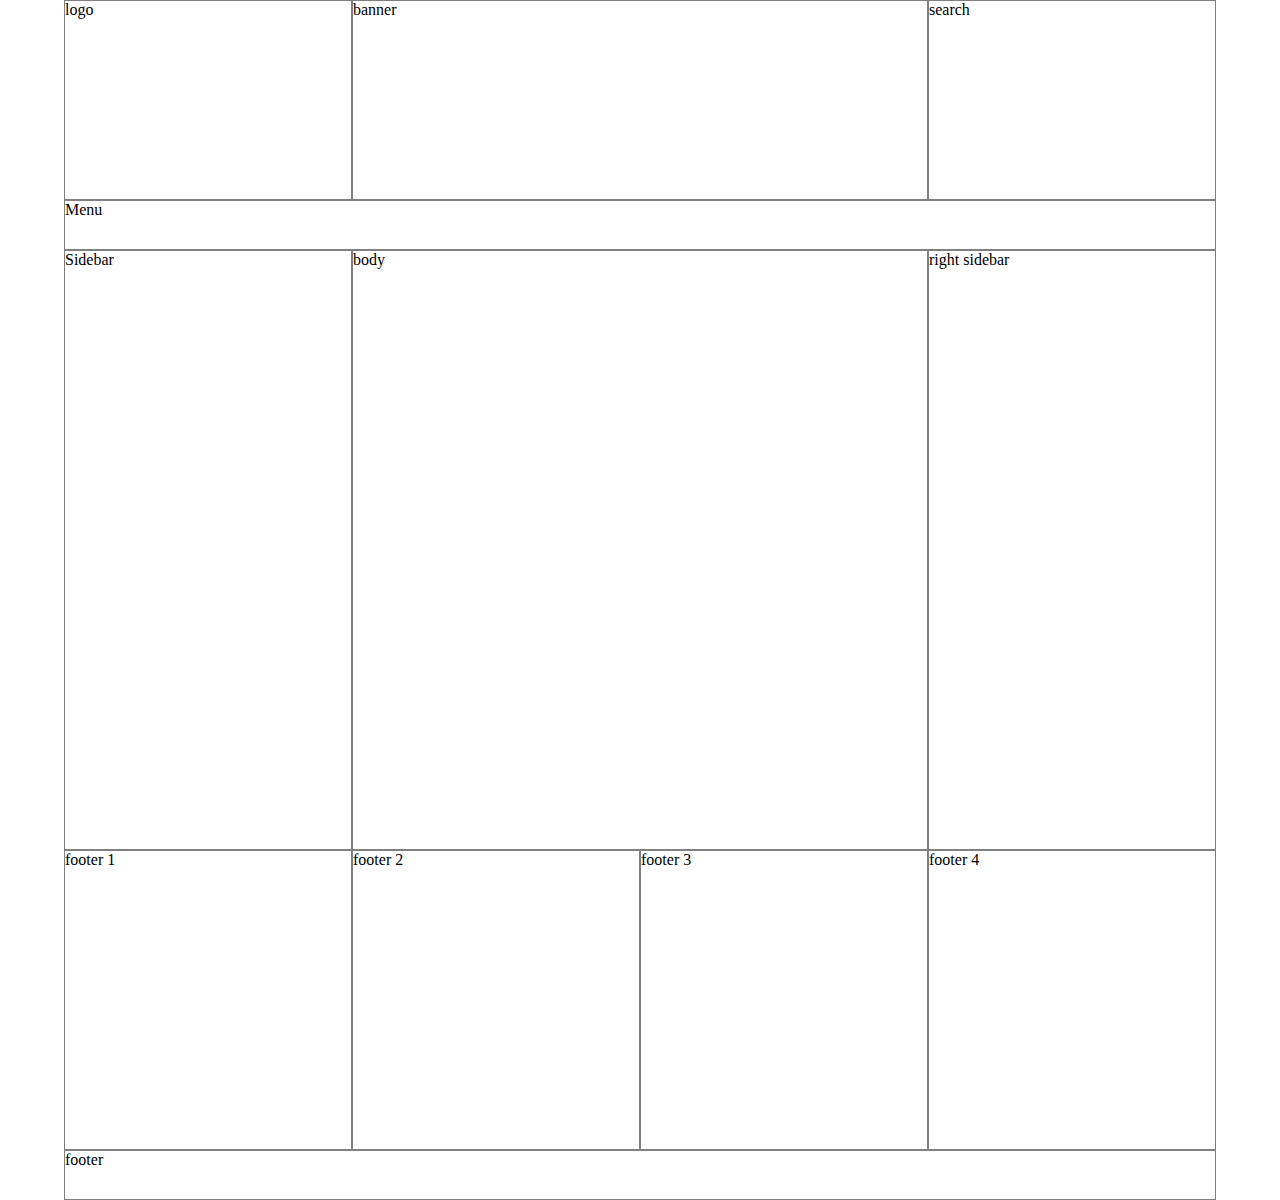
<file: index.html>
<!DOCTYPE html>
<html lang="en">
<head>
    <meta charset="UTF-8">
    <title> Day 5 </title>
    <link rel="stylesheet" href="css/style.css">
</head>
<body>
    <section>
        <div class="container">
            <div class="row position-relative">
                <div class="col-3 col-m6 header-height">logo</div>
                <div class="col-6 col-m12 header-height">banner</div>
                <div class="col-3 col-m6 header-height search-div"> search </div>
            </div>
        </div>
    </section>

    <section>
        <div class="container">
            <div class="row">
                <div class="col-12 menu-height"> Menu </div>
            </div>
        </div>
    </section>

    <section>
        <div class="container">
            <div class="row">
                <div class="col-3 col-m4  body-height">Sidebar</div>
                <div class="col-6 col-m8 body-height"> body </div>
                <div class="col-3  body-height d-none"> right sidebar </div>
            </div>
        </div>
    </section>

    <section>
        <div class="container">
            <div class="row">
                <div class="col-3 col-m6 big-footer-height">footer 1</div>
                <div class="col-3 col-m6 big-footer-height">footer 2</div>
                <div class="col-3 col-m6 big-footer-height">footer 3</div>
                <div class="col-3 col-m6 big-footer-height">footer 4</div>
            </div>
        </div>
    </section>

    <section>
        <div class="container">
            <div class="row">
                <div class="col-12 footer-height">footer</div>
            </div>
        </div>
    </section>

</body>
</html>
</file>
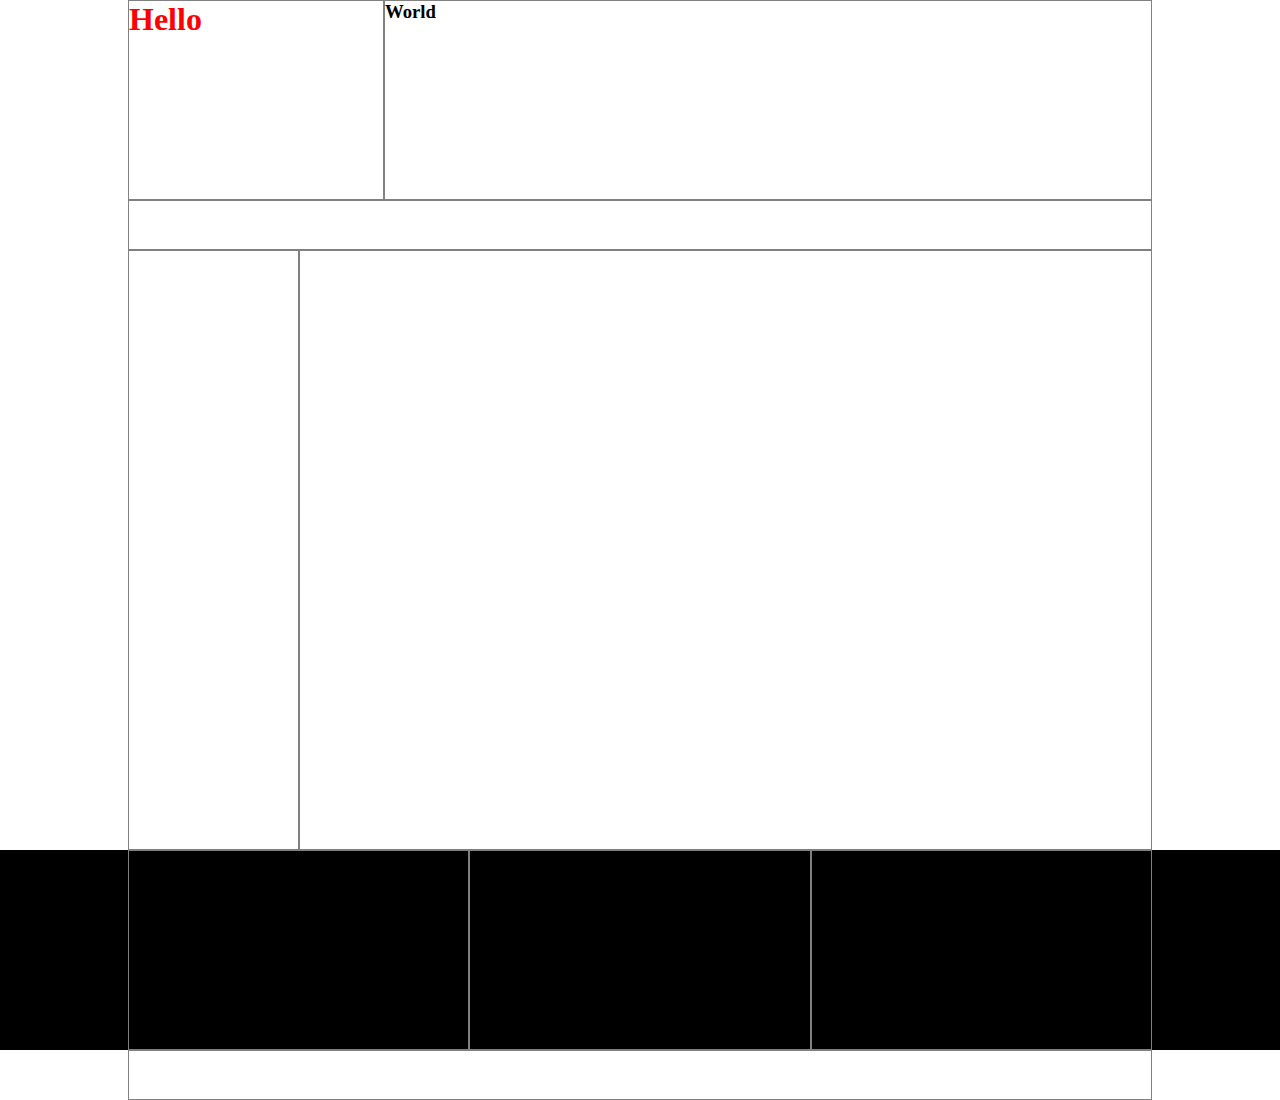
<file: day4/index.html>
<!DOCTYPE html>
<html lang="en">
<head>
    <meta charset="UTF-8">
    <link rel="stylesheet" href="css/style.css">
    <title>  Add css </title>
</head>
<body>
   <section>
   <div class="container">
       <div class="row">
           <div class="col-3 h-200">
             <h1 class="heading">  Hello </h1>
           </div>
           <div class="col-9 h-200">
               <h3>World </h3>
           </div>
       </div>
   </div>
   </section>


  <section>
   <div class="container">
       <div class="row">
           <div class="col-12 h-50"> </div>
       </div>

   </div>
  </section>

   <section>
       <div class="container">
           <div class="row">
               <div class="col-2 h-600"> </div>
               <div class="col-10 h-600"> </div>
           </div>

       </div>
   </section>





   <section class="bg-black">
   <div class="container">
    <div class="row">
        <div class="col-4 h-200"> </div>
        <div class="col-4 h-200"> </div>
        <div class="col-4 h-200"> </div>

    </div>
   </div>
   </section>

   <section>
   <div class="container">

       <div class="row">

        <div class="col-12 h-50"> </div>

    </div>
   </div>
   </section>




</body>
</html>
</file>
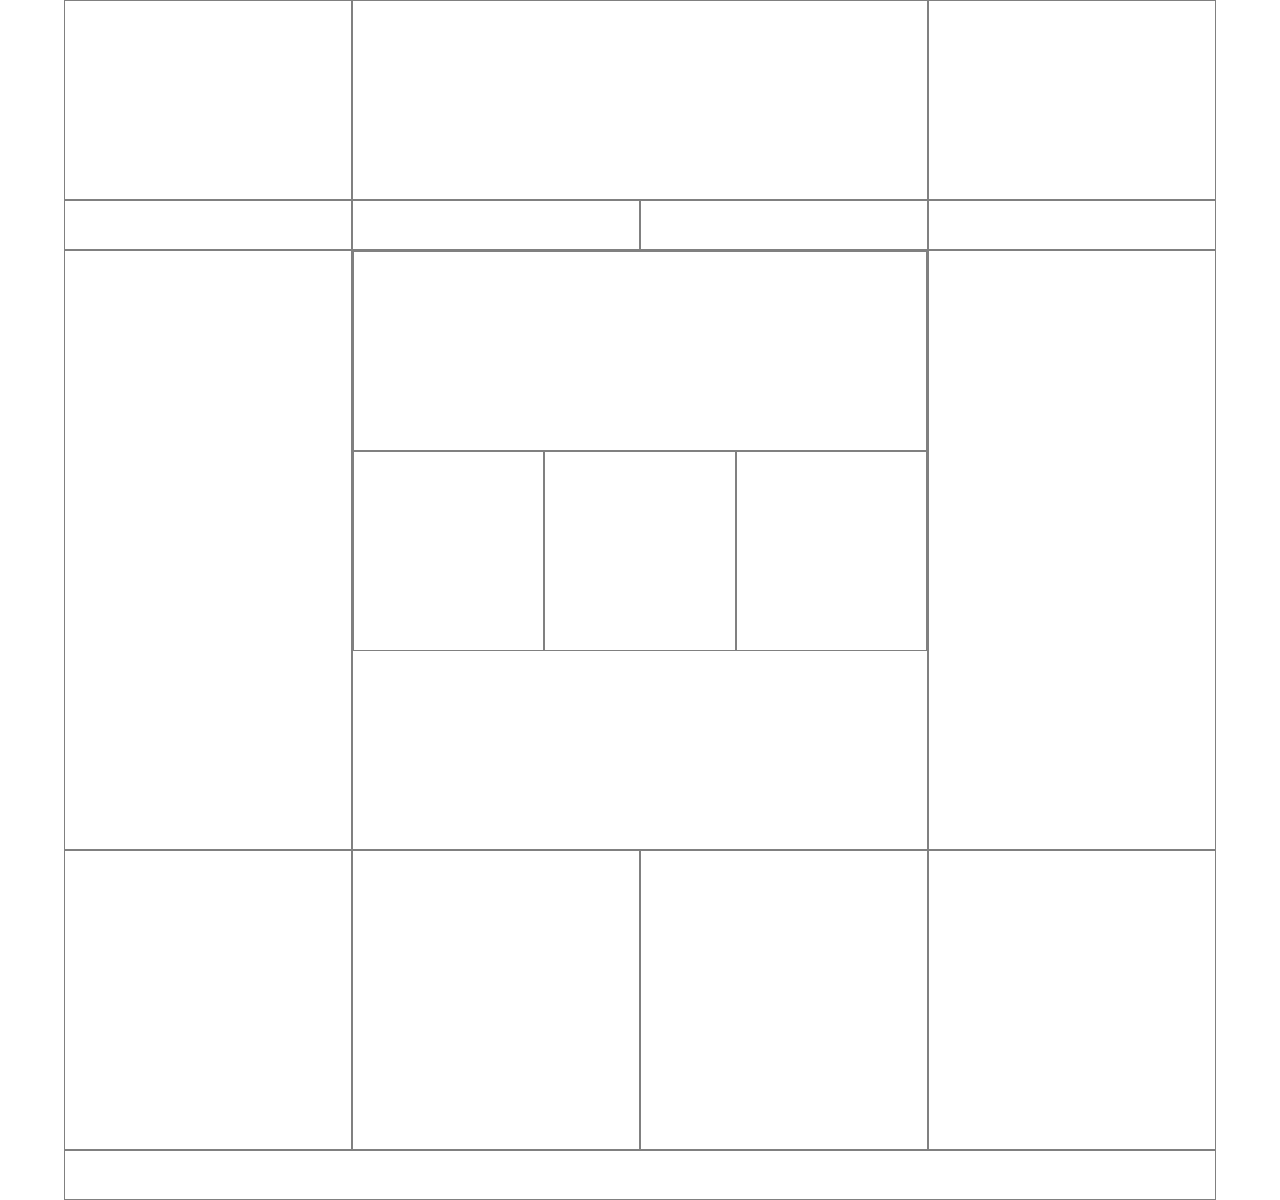
<file: layout.html>
<!DOCTYPE html>
<html lang="en">
<head>
    <meta charset="UTF-8">
    <title>Title</title>
    <link rel="stylesheet" href="css/style.css" >
</head>
<body>
    <section>
        <div class="container">
            <div class="row">
                <div class="col-3 header-height"></div>
                <div class="col-6 header-height"></div>
                <div class="col-3 header-height"></div>

            </div>
        </div>
    </section>

    <section>
        <div class="container">
            <div class="row">
                <div class="col-3 menu-height"></div>
                <div class="col-3 menu-height "></div>
                <div class="col-3 menu-height "></div>
                <div class="col-3 menu-height"></div>

            </div>
        </div>
    </section>

    <section>
        <div class="container">
            <div class="row">
                <div class="col-3 body-height">
                </div>
                <div class="col-6 body-height">
                    <div class="row">
                        <div class="col-12 h-200"></div>
                    </div>
                    <div class="row">
                        <div class="col-4 h-200"></div>
                        <div class="col-4 h-200"></div>
                        <div class="col-4 h-200"></div>
                    </div>
                    <div class="row"></div>
                </div>
                <div class="col-3 body-height"></div>

            </div>
        </div>
    </section>

    <section>
        <div class="container">
            <div class="row">
                <div class="col-3 big-footer-height"></div>
                <div class="col-3 big-footer-height "></div>
                <div class="col-3 big-footer-height "></div>
                <div class="col-3 big-footer-height "></div>
            </div>
        </div>
    </section>

    <section>
        <div class="container">
            <div class="row">
                <div class="col-12 footer-height"></div>

            </div>
        </div>
    </section>

</body>
</html>
</file>
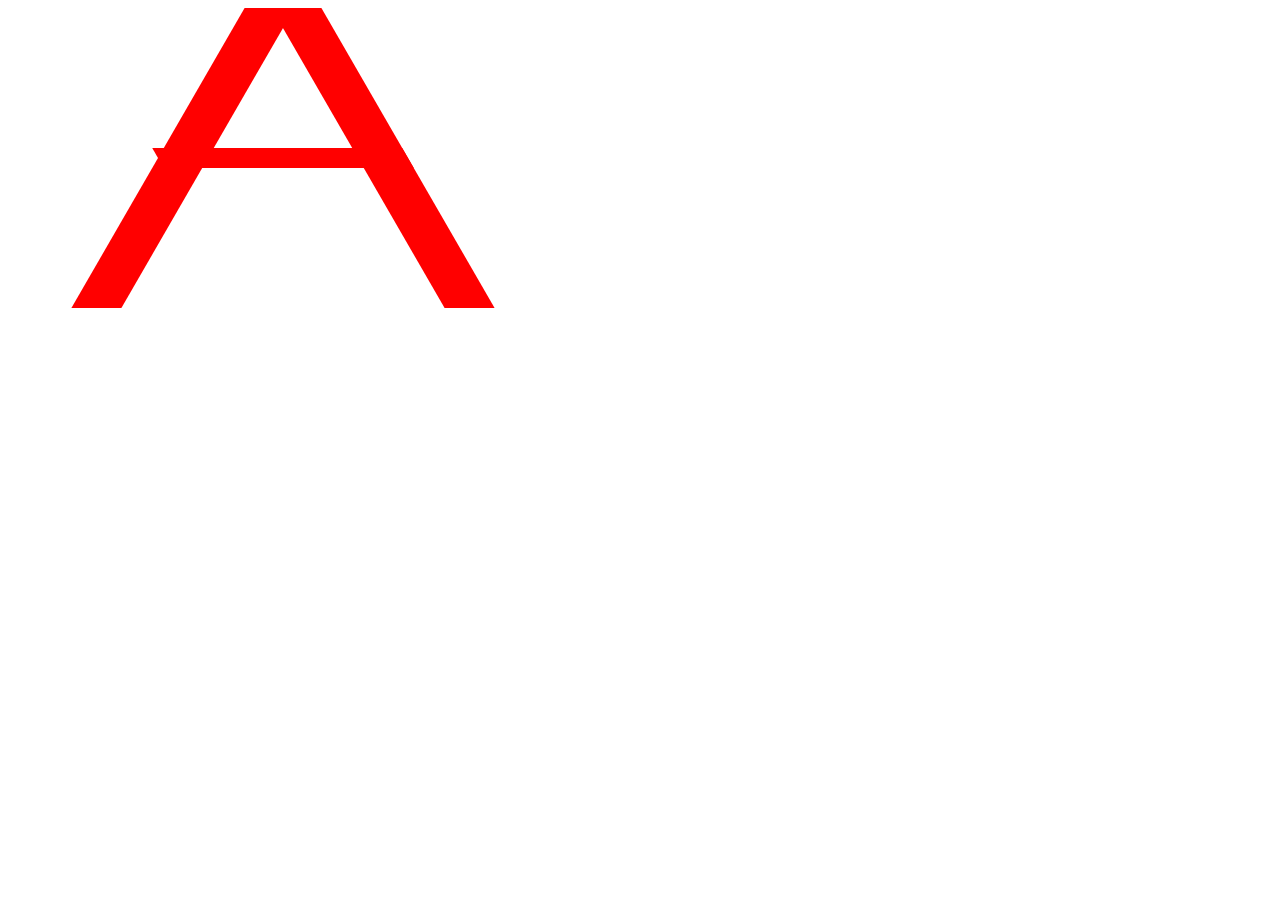
<file: position.html>
<!DOCTYPE html>
<html lang="en">
<head>
    <meta charset="UTF-8">
    <title>Position</title>
    <style>
        .div-one{
            /*height: 300px;*/
            /*width: 300px;*/
            /*background-color: red;*/
            /*position: sticky;*/
            /*top: 0px;*/
            /*position: fixed;*/
            /*position: absolute;*/
            /*top: 0px;*/
            /*right: 0px;*/
            height: 600px;
            width: 900px;
            background-color: green;
            position: relative;
            margin-top: 20px;
        }
        .div-two{
            /*height: 200px;*/
            /*width: 200px;*/
            /*background-color: green;*/
            /*position: absolute;
            /*right:0px;*/
            height: 400px;
            width: 400px;
            background-color: red;
            position: absolute;
            right: 300px;
            top: 100px;
            border-radius:50%;

        }
        .div-three
        {
            height: 300px;
            width: 300px;
            background-color: yellowgreen;
            border: 1px solid red;
            /*border-radius: 20px 30px;*/
            /*border-radius: 0px;*/
            transition: 1s;
            margin: 150px;
            /*transform: scaleX(1);*/
            /*transform: scaleY(1);*/
            /*transform: scale3d(1,1,1);*/
            /*transform: rotate(0deg);*/
            /*transform: rotateX(0deg);*/
            /*transform: rotateY(0deg);*/
            transform: skew(0deg);


        }
        .div-three:hover
        {
            /*border-radius: 150px;*/
            /*transform: scaleX(1.5);*/
            /*transform: scaleY(1.5);*/
            /*transform: scale3d(1.5,1.5,1.5);*/
            /*transform: rotate(360deg);*/
            /*transform: rotateX(180deg);*/
            /*transform: rotateY(360deg);*/
            transform: skew(180deg);
        }

        .div-box
        {
            margin-left: 150px;
            position: relative;
        }
        .one
        {
            height: 300px;
            width: 50px;
            background-color: red;
            transform: skew(-30deg);
            float: left;
        }
        .two
        {
            height: 300px;
            width: 50px;
            background-color: red;
            transform: skew(30deg);
            float: left;
            margin-left: 150px;
        }
        .three
        {
            height: 20px;
            width: 250px;
            background-color: red;
            margin-top: 140px;
            transform: skewX(30deg);
            position: absolute;
            top: 0px;
        }


    </style>
</head>
<body>
<!--    <h1>Hello World</h1>-->
<!--    <h1>Hello World</h1>-->
<!--    <h1>Hello World</h1>-->
<!--    <h1>Hello World</h1>-->
<!--    <p>-->
<!--        Lorem ipsum dolor sit amet, consectetur adipisicing elit. Dolore dolorem ex excepturi, incidunt itaque labore libero minima non officia placeat reiciendis veritatis voluptate. Alias exercitationem ipsum, minus repellat velit vitae!-->
<!--    </p>-->
<!--    <p>-->
<!--        Lorem ipsum dolor sit amet, consectetur adipisicing elit. Atque deleniti eveniet nulla placeat reiciendis vitae. Corporis dolore dolores eaque, eligendi fugit harum labore minima provident quod quos, totam vel voluptate?-->
<!--    </p>-->
<!--    <div class="div-one">-->
<!--&lt;!&ndash;        <div class="div-two"></div>&ndash;&gt;-->
<!--    </div>-->
<!--        <h1>Hello World</h1>-->
<!--        <h1>Hello World</h1>-->
<!--        <h1>Hello World</h1>-->
<!--        <h1>Hello World</h1>-->
<!--        <h1>Hello World</h1>-->
<!--        <h1>Hello World</h1>-->
<!--        <h1>Hello World</h1>-->
<!--        <p>-->
<!--            Lorem ipsum dolor sit amet, consectetur adipisicing elit. Dolore dolorem ex excepturi, incidunt itaque labore libero minima non officia placeat reiciendis veritatis voluptate. Alias exercitationem ipsum, minus repellat velit vitae!-->
<!--        </p>-->
<!--        <p>-->
<!--            Lorem ipsum dolor sit amet, consectetur adipisicing elit. Atque deleniti eveniet nulla placeat reiciendis vitae. Corporis dolore dolores eaque, eligendi fugit harum labore minima provident quod quos, totam vel voluptate?-->
<!--        </p>-->

    <div class="div-box">
        <div class="one"></div>
        <div class="two"></div>
        <div class="three"></div>
    </div>




<!--    <div class="three"></div>-->
<!--   <div class="div-three"></div>-->

<!--    <div class="div-one">-->
<!--        <div class="div-two"></div>-->
<!--    </div>-->


</body>
</html>
</file>
<file: css/style.css>
*{
    box-sizing: border-box;
    margin: 0px;
    padding: 0px;

}
.col-1{width: 8.33%}
.col-2{width: 16.66%}
.col-3{width: 25%}
.col-4{width: 33.33%}
.col-5{width: 41.66%}
.col-6{width: 50%}
.col-7{width: 58.33%}
.col-8{width: 66.66%}
.col-9{width: 75%}
.col-10{width: 83.33%}
.col-11{width: 91.66%}
.col-12{width: 100%}

[class*= 'col-']
{
    float: left;
    border: 1px solid gray;
}

.row:after{
    content: '';
    clear: both;
    display: block;
}
.container
{
    width: 90%;
    height: auto;
    margin: 0 auto;
}

.header-height{ height: 200px}
.menu-height{ height: 50px}
.body-height{ height: 600px}
.big-footer-height{height: 300px}
.footer-height{height: 50px}

.h-200{height: 200px}
.h-100{height: 100px}


@media screen and (max-width: 600px)
{
    [class*='col-']
    {
        width: 100%;
    }
}

@media screen and (min-width: 601px) and (max-width: 1100px)
{
    .col-m1{width: 8.33%}
    .col-m2{width: 16.66%}
    .col-m3{width: 25%}
    .col-m4{width: 33.33%}
    .col-m5{width: 41.66%}
    .col-m6{width: 50%}
    .col-m7{width: 58.33%}
    .col-m8{width: 66.66%}
    .col-m9{width: 75%}
    .col-m10{width: 83.33%}
    .col-m11{width: 91.66%}
    .col-m12{width: 100%}
    .d-none{display: none;}
    /*.position-relative{*/
    /*    position: relative;*/
    /*}*/
    /*.search-div{*/
    /*    position: absolute;*/
    /*    right: 0px;*/
    /*}*/
}













@media screen and (max-width: 800px)
{
    .test{color:red}

}
@media screen and (min-width: 650px) and (max-width: 1080px)
{
    .test2{background-color: brown}
}

@media screen and (max-width: 700px){
    p{background-color: brown}

}

@media screen and (min-width: 700px) {
    .prodip{background-color: lightblue;
        margin: 10px 5px;
    }

}
</file>
<file: day4/css/style.css>
*{
    box-sizing: border-box;
    margin: 0px;
    padding: 0px;
}


.col-1{width: 8.33%}
.col-2{width: 16.66%}
.col-3{width: 25.00%}
.col-4{width: 33.33%}
.col-5{width: 41.66%}
.col-6{width: 50%}
.col-7{width: 58.33%}
.col-8{width: 66.66%}
.col-9{width: 75%}
.col-10{width: 83.33%}
.col-11{width: 91.66%}
.col-12{width: 100%}
.heading{
    color: red;
}
.heading:hover{
    color: lightblue;
}

[class*= 'col-']
{
    float:left;
    border: 1px solid gray;

}
.row:after{
    content: '';
    clear: both;
    display: block;
}
.container{
    width: 80%;
    height: auto;
    margin: 0 auto;
}
.h-50{ height: 50px}
.h-100 { height: 100px}
.h-200 { height: 200px}
.h-600{ height: 600px}

.bg-green{ background-color: green}
.bg-black{ background-color: black}
</file>
